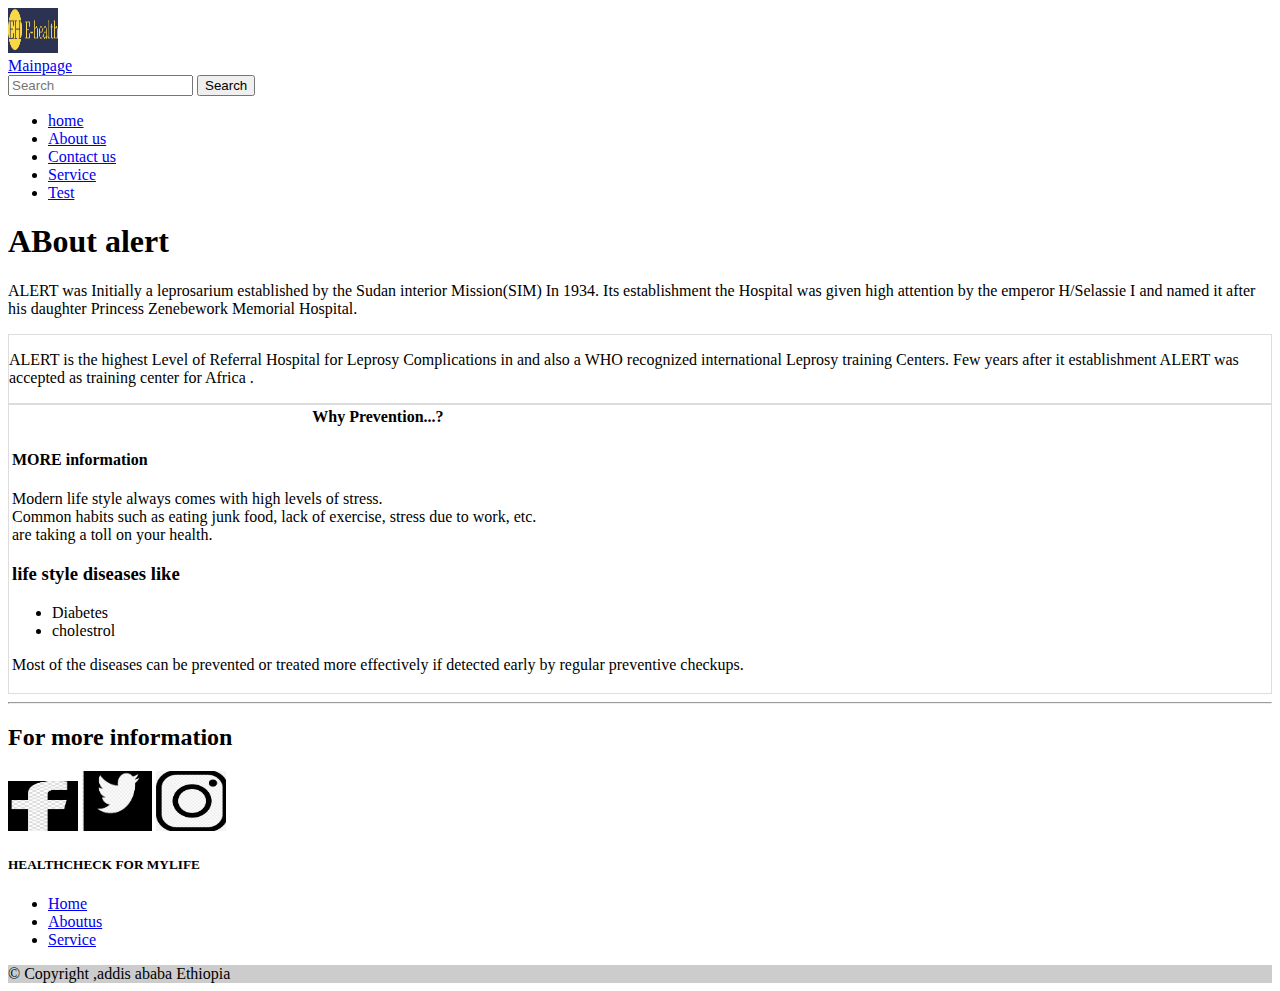
<file: website/Aboutus.html>
<!DOCTYPE html>
<html lang="en">
  <head>   
    <title> Aboutus page</title>
    <meta charset="UTF-8">
    <meta http-equiv="X-UA- Compatible" content="IEedge">
    <meta name="viewport" content="width=device-width,initial-scale=1.0">
    <link href="https://cdn.jsdelivr.net/npm/bootstrap@5.0.2/dist/css/bootstrap.min.css" rel="stylesheet" integrity="sha384-EVSTQN3/azprG1Anm3QDgpJLIm9Nao0Yz1ztcQTwFspd3yD65VohhpuuCOmLASjC" crossorigin="anonymous">
  </head>
  <body>
    <nav class="navbar navbar-light bg-secondary sticky-top">
      <div class="container-fluid">
          <img src="images/logo.png" alt="" width="50" height="45" class="d-inline-block align-text-top">   
      </div>
    </nav>
    <nav class="navbar navbar-light bg-secondary sticky-top">
      <div class="container-fluid bg-secondary">
        <a class="nav-link active bg-light text-dark" href="index.html" aria-current="page">Mainpage</a>
        <form class="d-flex">
          <input class="form-control me-2" type="search" placeholder="Search" aria-label="Search">
          <button class="btn btn-outline-success bg-light text-dark" type="submit">Search</button>
        </form>
      </div>
    </nav> 
    <nav class="navbar navbar-expand-lg navbar-light bg-secondary sticky-top">
        <div class="container-fluid "   >
          <ul class="nav nav-tabs justify-content-center  bg-light">
            <li class="nav-item">
              <a class="nav-link text-dark"  href="Home.html">home</a>
            </li>
            <li class="nav-item">
              <a class="nav-link text-dark" href="Aboutus.html">About us</a>
            </li>
            <li class="nav-item">
              <a class="nav-link text-dark" href="Contactus.html">Contact us</a>
            </li>
            <li class="nav-item">
              <a class="nav-link text-dark" href="Service.html">Service</a>
            </li>
            <li class="nav-item">
              <a class="nav-link text-dark" href="Test.html">Test</a>
            </li>
          
          </ul>
        </div>
      </div>   
    </nav>
    <div class="text-box" >
      <h1 class="text-center">ABout alert</h1>
      <p class="lead p-3" >ALERT was Initially  a leprosarium  established by the Sudan interior Mission(SIM) In 1934.
        Its establishment the Hospital was given high attention by the emperor H/Selassie I and named it after his daughter Princess Zenebework Memorial Hospital.</p>
    <div class="container-fluid w-50">
      <div class="row">
        <div class="col-xl-6 col-lg-6 col-md-6" style="border:1px solid #ddd">
          <p>ALERT is the highest Level of Referral Hospital for Leprosy Complications in and also a WHO recognized international Leprosy training Centers.
             Few years after it establishment ALERT was accepted as training center for Africa .</p>
        </div>
        <div class="col-xl-6 col-lg-6 col-md-6  " style="border:1px solid #ddd">
          <table class="table" >
            <tr >
              <th class="scope=col bg-secondary text-white" >
                Why Prevention...?
              </th>
            </tr>
            <tr >
              <td >
                <h4>MORE information</h4>
                Modern life style always comes with high levels of stress. 
                <br>Common habits such as eating junk food, lack of exercise, stress due to work, etc. 
                <br>are taking a toll on your health.
                <h3>life style diseases like</h3>
                <ul >
                  <li>Diabetes</li>
                  <li>cholestrol</li>
                </ul>
                <p >Most of the diseases can be prevented or treated more effectively if detected early by regular preventive checkups.</p>
              </td>
            </tr>
          </table> 
            
        </div>
  
      </div>
    </div>
<hr>
    <section class="">
      <footer class="bg-secondary text-white text-center">  
        <div class="container p-4"> 
          <div class="row"> 
            <div class="col-lg-6 col-md-12 mb-4 mb-md-0 p-4">
              <h2 class=" text-start ml-md-12">For more information</h2>
              <a href="https://www.facebook/healthchecks360/" class="text-center" ><img  class="img-fluid rounded img-thumbnail row bg-dark " 
                src="images\fb.icon.jpg" alt="icon of facebook" width="70px" height="50px"></a>
              <a href="https://www.twitter/healthchecks360/"><img class="img-fluid rounded img-thumbnail row bg-dark"  src="images\twe.png" alt="icon of twitter" width="70px" height="60px"></a>
        
              <a href="https://www.instagram/healthchecks360/"><img class="img-fluid rounded img-thumbnail row bg-dark" src="images\insta.png" alt="icon of instagram" width="70px" height="60px"></a>
            </div>
            <div class="col-lg-3 col-md-6 mb-4 mb-md-0">
              <h5 class="text-uppercase">HEALTHCHECK FOR MYLIFE</h5>
    
              <ul class="list-unstyled mb-0">
                <li>
                  <a href="Home.html" class="text-white">Home</a>
                </li>
                <li>
                  <a href="Aboutus.html" class="text-white">Aboutus</a>
                </li>
                <li>
                  <a href="Service.html" class="text-white">Service</a>
                </li>
              </ul>
            </div> 
          </div>
        </div>
        <div class="text-center p-3" style="background-color: rgba(0, 0, 0, 0.2);">
          © Copyright ,addis ababa Ethiopia
        </div>
      </footer>
    </section>
    <script src="https://cdn.jsdelivr.net/npm/bootstrap@5.0.2/dist/js/bootstrap.bundle.min.js" integrity="sha384-MrcW6ZMFYlzcLA8Nl+NtUVF0sA7MsXsP1UyJoMp4YLEuNSfAP+JcXn/tWtIaxVXM" crossorigin="anonymous"></script>
    <script src="https://cdn.jsdelivr.net/npm/@popperjs/core@2.9.2/dist/umd/popper.min.js" integrity="sha384-IQsoLXl5PILFhosVNubq5LC7Qb9DXgDA9i+tQ8Zj3iwWAwPtgFTxbJ8NT4GN1R8p" crossorigin="anonymous"></script>
    <script src="https://cdn.jsdelivr.net/npm/bootstrap@5.0.2/dist/js/bootstrap.min.js" integrity="sha384-cVKIPhGWiC2Al4u+LWgxfKTRIcfu0JTxR+EQDz/bgldoEyl4H0zUF0QKbrJ0EcQF" crossorigin="anonymous"></script> 
  </body>
</html>
</file>
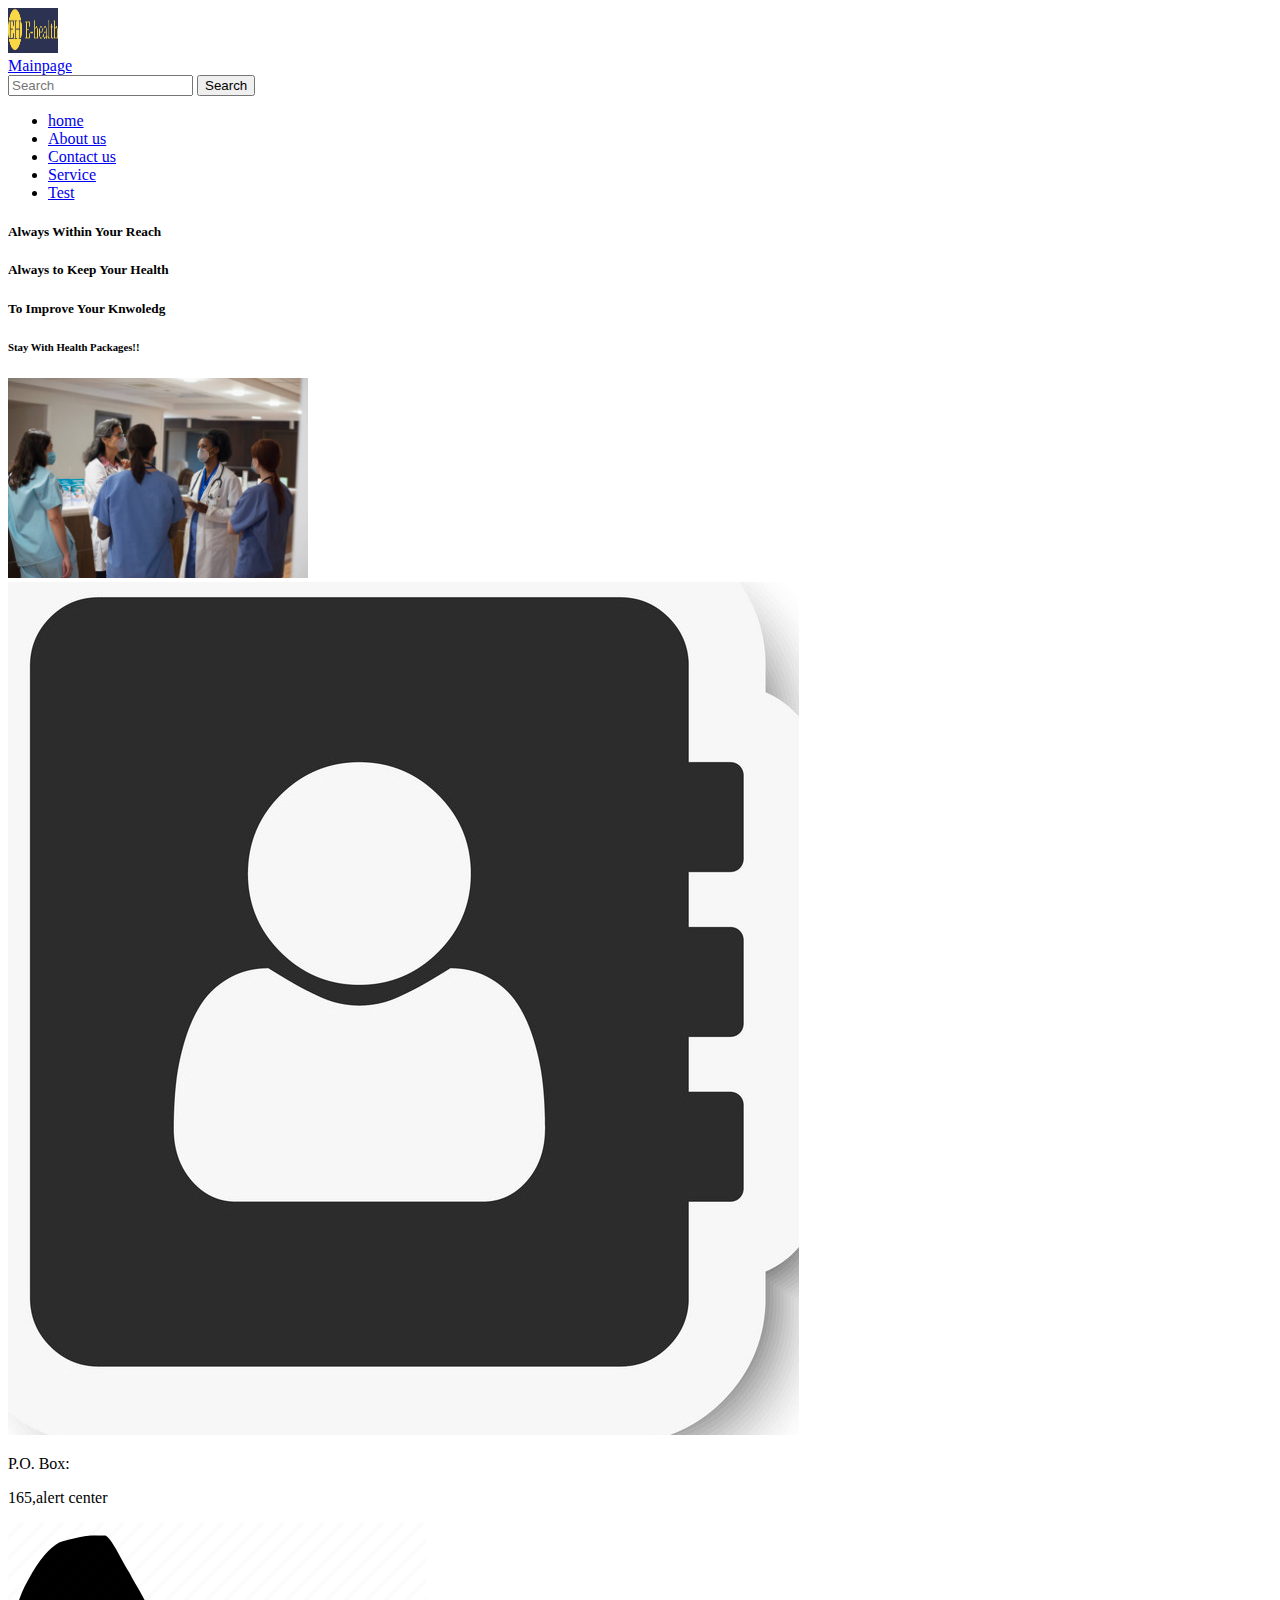
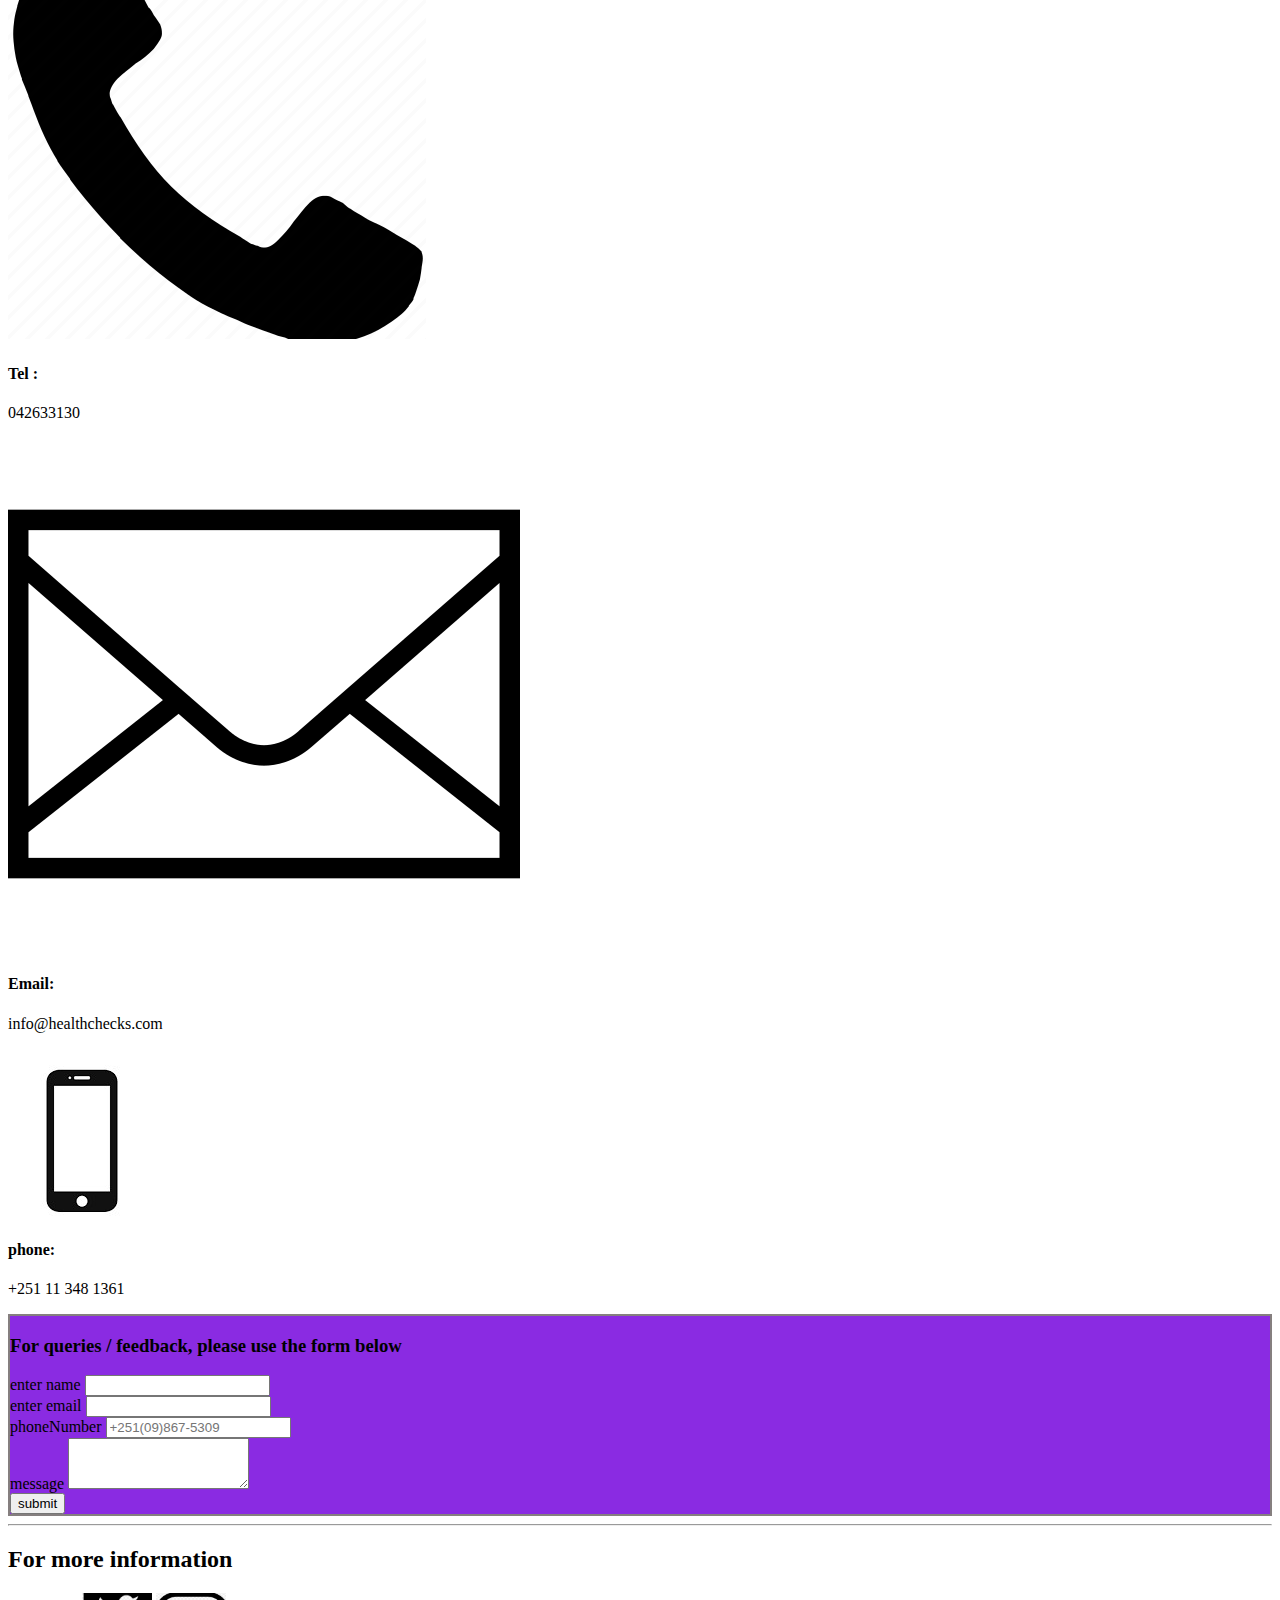
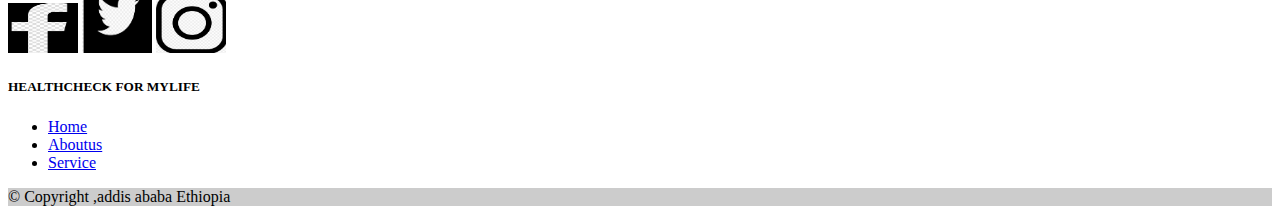
<file: website/Contactus.html>
<!DOCTYPE html>
<html lang="en">
  <head>    
    <title>Contact us PAGE</title>
    <meta charset="UTF-8">
    <meta http-equiv="X-UA- Compatible" content="IEedge">
    <meta name="viewport" content="width=device-width,initial-scale=1.0">
    <link href="https://cdn.jsdelivr.net/npm/bootstrap@5.0.2/dist/css/bootstrap.min.css" rel="stylesheet" integrity="sha384-EVSTQN3/azprG1Anm3QDgpJLIm9Nao0Yz1ztcQTwFspd3yD65VohhpuuCOmLASjC" crossorigin="anonymous">
  </head>
  <body>
    <nav class="navbar navbar-light bg-secondary sticky-top">
      <div class="container-fluid">
          <img src="images/logo.png" alt="" width="50" height="45" class="d-inline-block align-text-top">   
      </div>
    </nav>
    <nav class="navbar navbar-light bg-secondary sticky-top">
      <div class="container-fluid bg-secondary">
        <a class="nav-link active bg-light text-dark" href="index.html" aria-current="page">Mainpage</a>
        <form class="d-flex">
          <input class="form-control me-2" type="search" placeholder="Search" aria-label="Search">
          <button class="btn btn-outline-success bg-light text-dark" type="submit">Search</button>
        </form>
      </div>
    </nav> 
    <nav class="navbar navbar-expand-lg navbar-light bg-secondary sticky-top">
        <div class="container-fluid "   >
          <ul class="nav nav-tabs justify-content-center  bg-light">
            <li class="nav-item">
              <a class="nav-link text-dark"  href="Home.html">home</a>
            </li>
            <li class="nav-item">
              <a class="nav-link text-dark" href="Aboutus.html">About us</a>
            </li>
            <li class="nav-item">
              <a class="nav-link text-dark" href="Contactus.html">Contact us</a>
            </li>
            <li class="nav-item">
              <a class="nav-link text-dark" href="Service.html">Service</a>
            </li>
            <li class="nav-item">
              <a class="nav-link text-dark" href="Test.html">Test</a>
            </li>
          
          </ul>
        </div>
      </div>   
    </nav>
    <div class="container-fluid w-50 ">
      <div class="row ">
        <div class="col-xl-3 col-lg-3 col-md-3  mt-md-4 text-center text-dark lead" >
          <h5>Always Within Your Reach</h5>
          <h5>Always to Keep Your Health</h5>
          <h5>To Improve Your Knwoledg</h5>
          <h6 class="text-primary"> Stay With Health Packages!!</h6>
        </div>
        <div class="col-xl-8 col-lg-6 col-md-6  text-center mt-md-4 p-3">
          <img  alt="responsive webite" 
          class="w-100" src="images\alert.jpg"  width="300px" height="200px" >
        </div>
      </div>
    </div> 
    <div class="container-fluid w-100 mt-md-12  " class="text-center" style="border:  2px rgb(141, 150, 153); ">
      <div class="row mt-md-4" style="border:  2px rgb(141, 150, 153); ">
        <div class="col-xl-3 col-lg-3 col-md-3 p-3" >
          <div class="container-fluid w-100">
            <div class="row">
              <div class="col-xl-4 col-lg-4 col-md-4" >
                <div class="img-thumbnail w-100">
                  <img  class="w-100" src="images\address book.png" alt="book address" >
                </div>
              </div>
              <div class="col-xl-4 col-lg-4 col-md-4  ">
                <p>P.O. Box: </p>
                <p>165,alert center</p>
              </div>
            </div>
          </div>
          <div class="container-fluid w-100">
            <div class="row">
              <div class="col-xl-4 col-lg-4 col-md-4" >
                <div class="img-thumbnail w-100">
                  <img class="w-100" src="images\call.png" alt="telephone" >
                </div>
              </div>
              <div class="col-xl-4 col-lg-4 col-md-4  ">
                <h4>Tel : </h4>
                <p>042633130</p>
              </div>
            </div>
          </div>
          <div class="container-fluid w-100">
            <div class="row">
              <div class="col-xl-4 col-lg-4 col-md-4" >
                <div class="img-thumbnail w-100">
                  <img class="w-100" src="images\ema.png" alt="email" >
                </div>
              </div>
              <div class="col-xl-4 col-lg-4 col-md-4 ">
                <h4>Email:</h4>
                <p >info@healthchecks.com</p>
              </div>
            </div>
          </div>
          <div class="container-fluid w-100">
            <div class="row">
              <div class="col-xl-4 col-lg-4 col-md-4" >
                <div class="img-thumbnail w-100">
                  <img class="w-100" src="images\mobile.jpg" alt="mobile-phone" >
                </div>
              </div>
              <div class="col-xl-6 col-lg-6 col-md-6  ">
                <h4>phone:</h4>
                <p>+251 11 348 1361</p>
              </div>
            </div>
          </div>
        </div>   
        <div class="col-xl-6 col-lg-6 col-md-12 w-50 " style="border:  2px solid rgb(133, 127, 127) ; background-color: blueviolet;">
          <form class="row 9-3" class="ml-md-12">
            <div class="text-start">
              <h3 class="lead text-white">For queries / feedback, please use the form below</h3>
            </div>
            <div class="col-md-6 text-white">
              <label for="firstName" class="form-label">enter name</label>
              <input type="text" class="form-control" id="firstName" required>
            </div>
            <div class="col-md-8 text-white">
              <label for="emailInfo" class="form-label">enter email</label>
              <input type="email" class="form-control" id="emailInfo" required>
            </div>
            <div class="col-md-6 text-white">
              <label for="phoneNumber" class="form-label">phoneNumber</label>
              <input type="text" class="form-control" id="phoneNumber" placeholder="+251(09)867-5309">
            </div>
            <div class="col-md-12 text-white">
              <label for="comments" class="form-label">message</label>
              <textarea  class="form-control" id="comments" rows="3"></textarea>
            </div>
            <div class="col-md-12 ">
              <button type="submit" class=" btn btn-primary">submit</label>
            </div>

          </form>
        </div>  
    </div>
  
       
    <hr>
    <section class="">
      <footer class="bg-secondary text-white text-center">  
        <div class="container p-4"> 
          <div class="row"> 
            <div class="col-lg-6 col-md-12 mb-4 mb-md-0 p-4">
              <h2 class=" text-start ml-md-12">For more information</h2>
              <a href="https://www.facebook/healthchecks360/" class="text-center" ><img  class="img-fluid rounded img-thumbnail row bg-dark " 
                src="images\fb.icon.jpg" alt="icon of facebook" width="70px" height="50px"></a>
              <a href="https://www.twitter/healthchecks360/"><img class="img-fluid rounded img-thumbnail row bg-dark"  src="images\twe.png" alt="icon of twitter" width="70px" height="60px"></a>
        
              <a href="https://www.instagram/healthchecks360/"><img class="img-fluid rounded img-thumbnail row bg-dark" src="images\insta.png" alt="icon of instagram" width="70px" height="60px"></a>
            </div>
            <div class="col-lg-3 col-md-6 mb-4 mb-md-0">
              <h5 class="text-uppercase">HEALTHCHECK FOR MYLIFE</h5>
    
              <ul class="list-unstyled mb-0">
                <li>
                  <a href="Home.html" class="text-white">Home</a>
                </li>
                <li>
                  <a href="Aboutus.html" class="text-white">Aboutus</a>
                </li>
                <li>
                  <a href="Service.html" class="text-white">Service</a>
                </li>
              </ul>
            </div> 
          </div>
        </div>
        <div class="text-center p-3" style="background-color: rgba(0, 0, 0, 0.2);">
          © Copyright ,addis ababa Ethiopia
        </div>
      </footer>
    </section>
    
    <script src="https://cdn.jsdelivr.net/npm/bootstrap@5.0.2/dist/js/bootstrap.bundle.min.js" integrity="sha384-MrcW6ZMFYlzcLA8Nl+NtUVF0sA7MsXsP1UyJoMp4YLEuNSfAP+JcXn/tWtIaxVXM" crossorigin="anonymous"></script>
    <script src="https://cdn.jsdelivr.net/npm/bootstrap@5.0.1/dist/js/bootstrap.bundle.min.js" integrity="sha384-MrcW6ZMFYlzcLA8Nl+NtUVF0sA7MsXsP1UyJoMp4YLEuNSfAP+JcXn/tWtIaxVXM" crossorigin="anonymous"></script>
    <script src="https://cdn.jsdelivr.net/npm/@popperjs/core@2.9.2/dist/umd/popper.min.js" integrity="sha384-IQsoLXl5PILFhosVNubq5LC7Qb9DXgDA9i+tQ8Zj3iwWAwPtgFTxbJ8NT4GN1R8p" crossorigin="anonymous"></script>
    <script src="https://cdn.jsdelivr.net/npm/bootstrap@5.0.2/dist/js/bootstrap.min.js" integrity="sha384-cVKIPhGWiC2Al4u+LWgxfKTRIcfu0JTxR+EQDz/bgldoEyl4H0zUF0QKbrJ0EcQF" crossorigin="anonymous"></script> 
  </body>
</html>
</file>
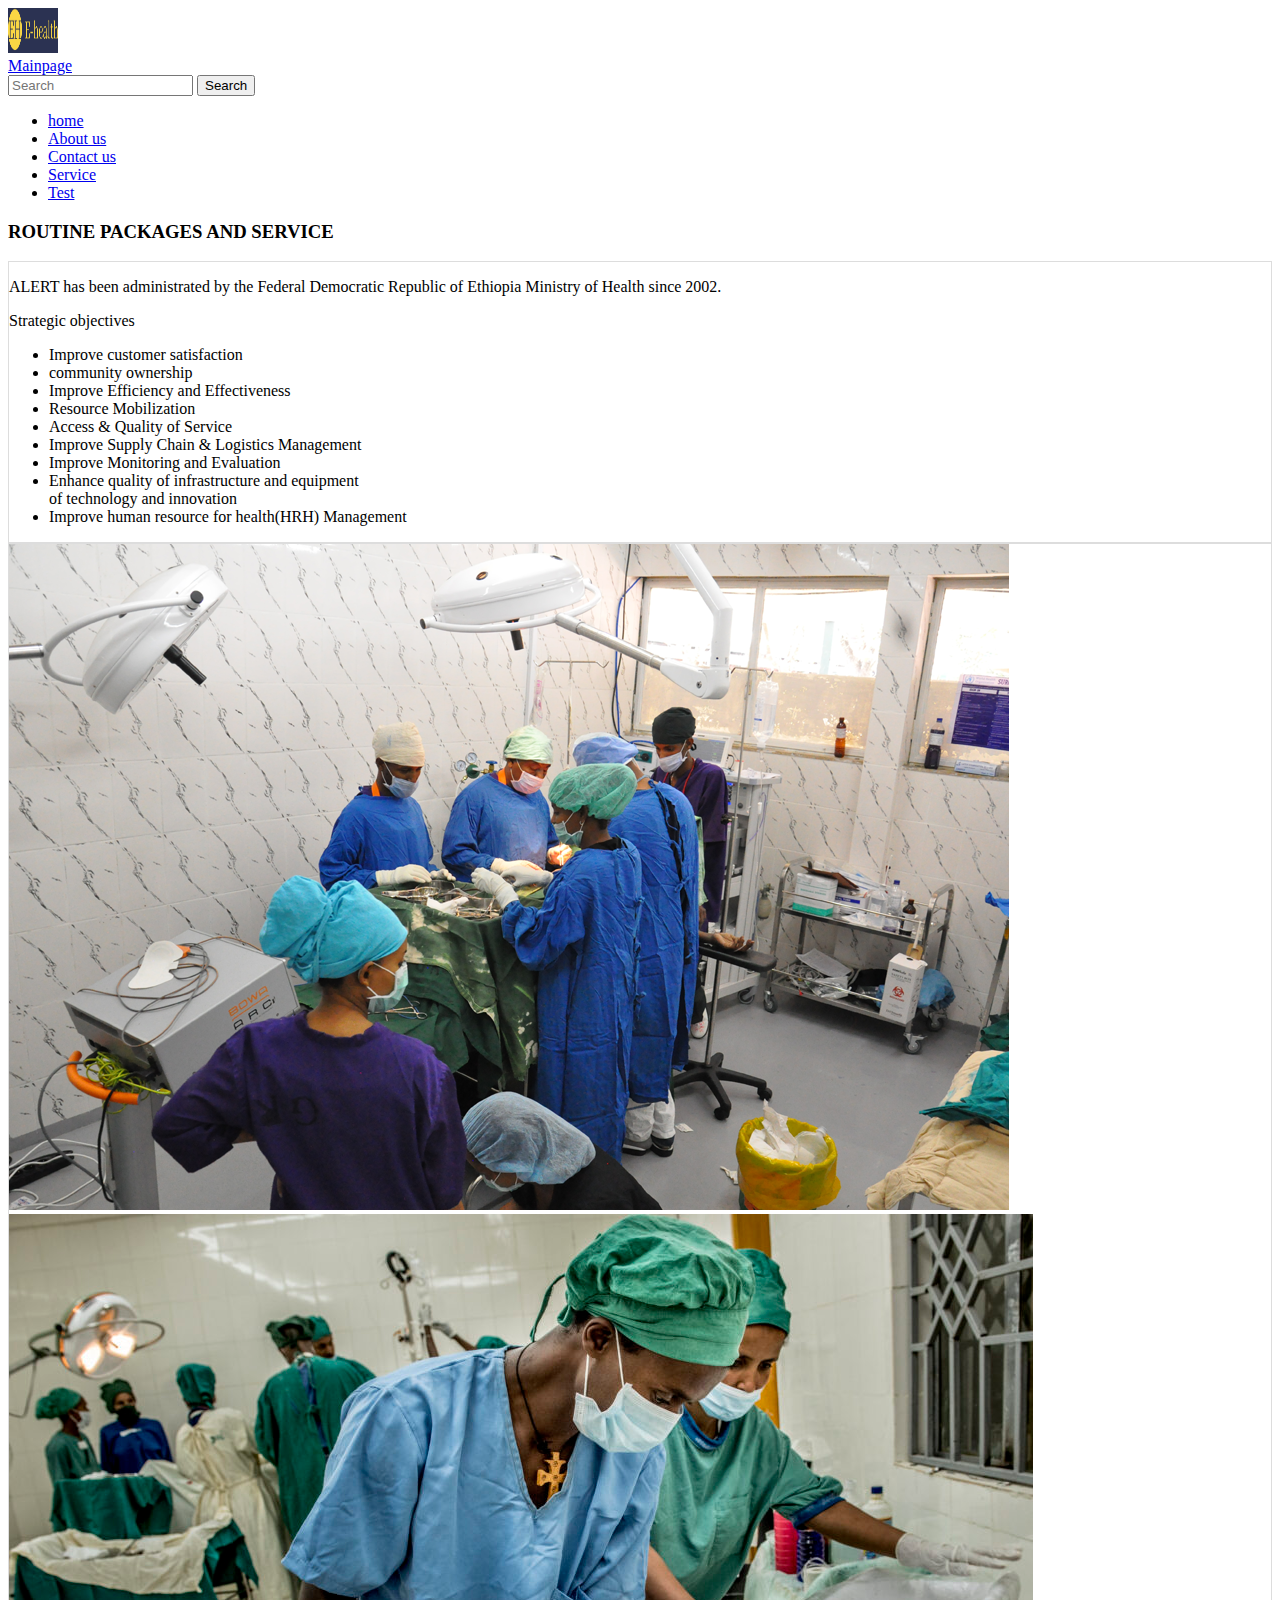
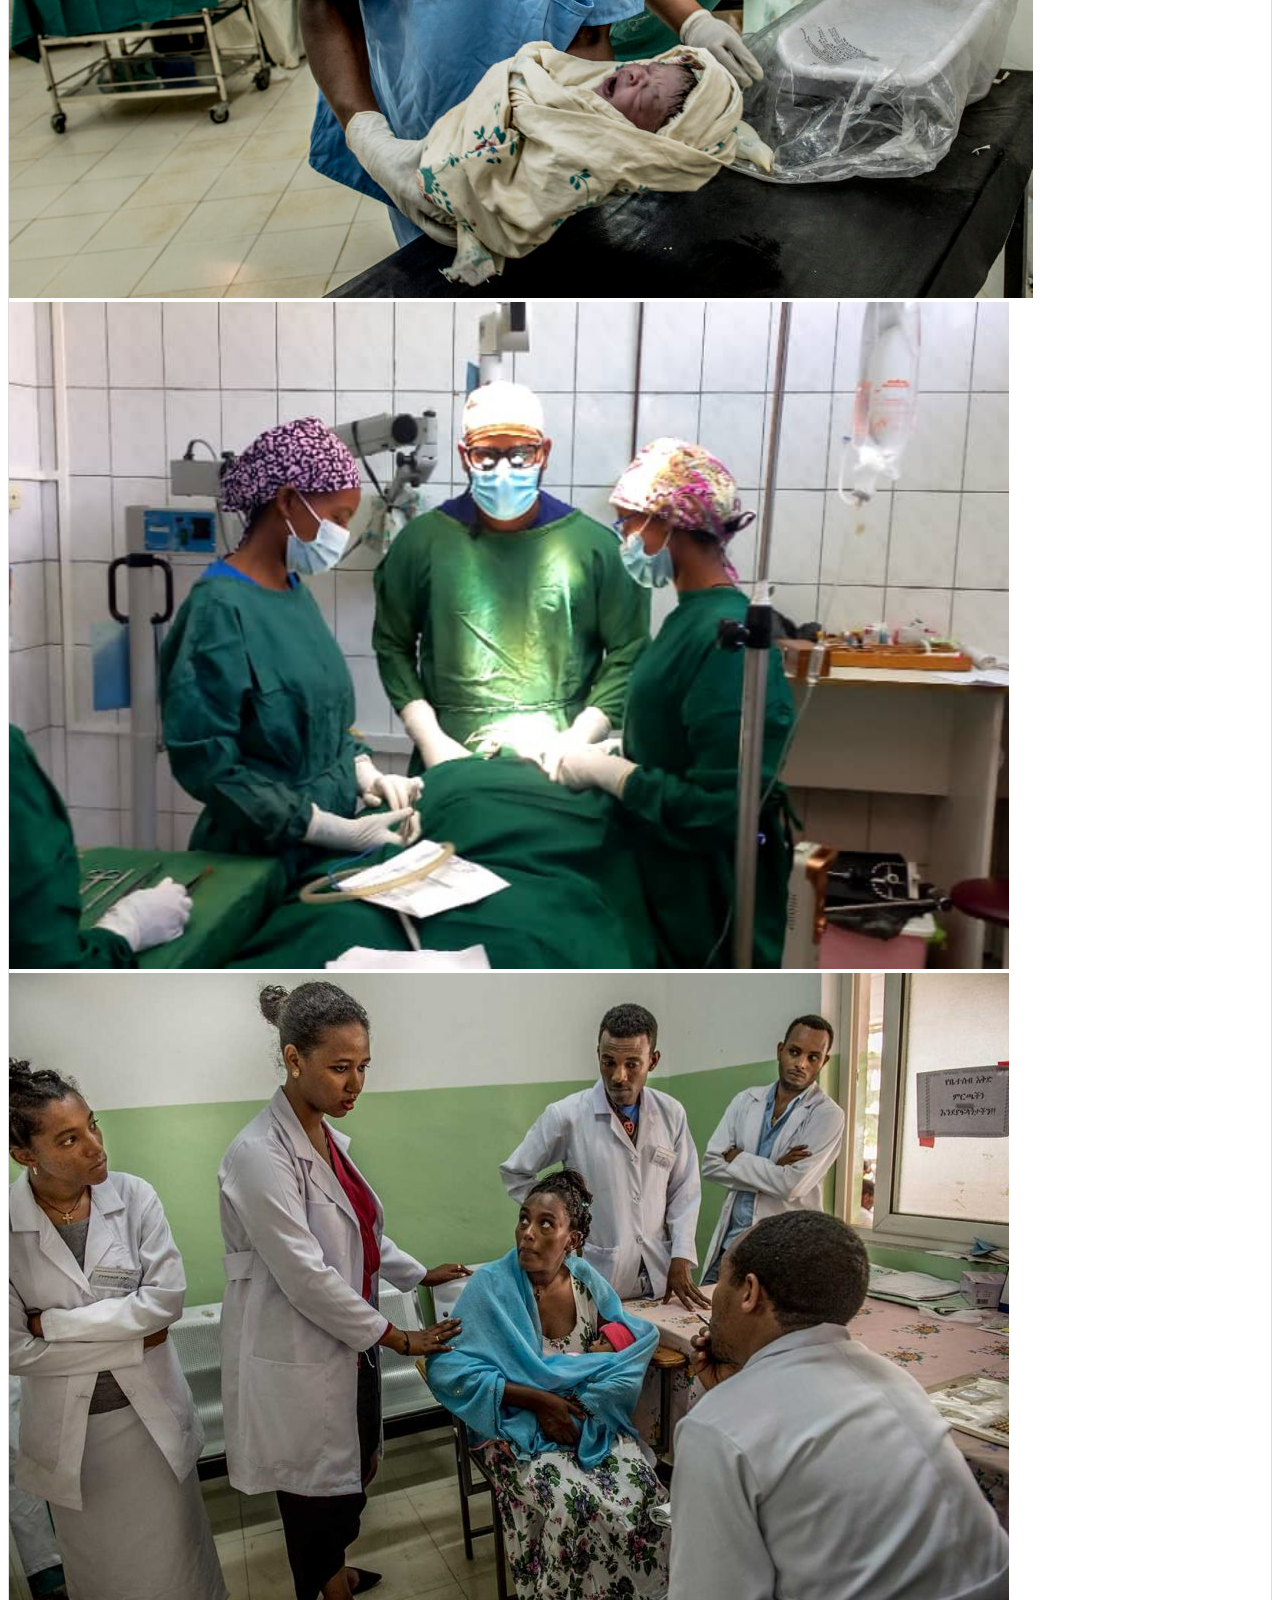
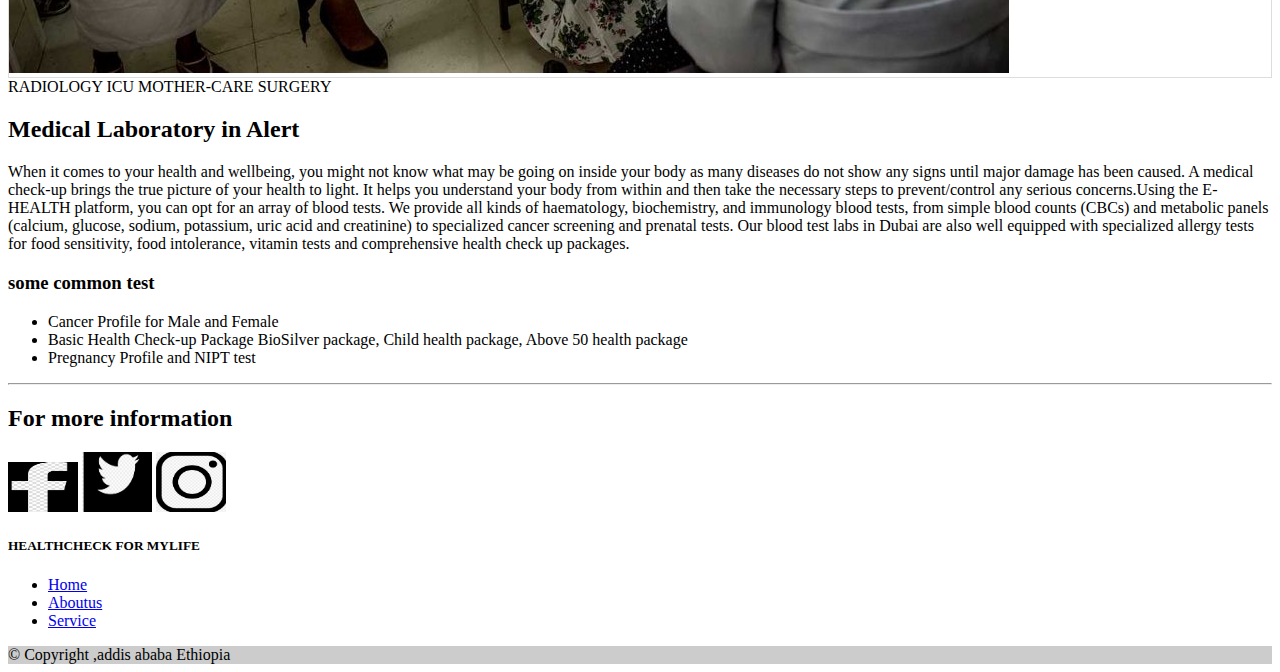
<file: website/Home.html>
<!DOCTYPE html>
<html lang="en">
  <head>
    <!-- <link rel="stylesheet" href="home.css">
    <link rel="stylesheet" href="header&footer.css"> -->
    <title>THE Homepage</title>
    <meta charset="UTF-8">
    <meta http-equiv="X-UA- Compatible" content="IEedge">
    <meta name="viewport" content="width=device-width,initial-scale=1.0">
    <link href="https://cdn.jsdelivr.net/npm/bootstrap@5.0.2/dist/css/bootstrap.min.css" rel="stylesheet" integrity="sha384-EVSTQN3/azprG1Anm3QDgpJLIm9Nao0Yz1ztcQTwFspd3yD65VohhpuuCOmLASjC" crossorigin="anonymous">
  </head>
  <body>
    <nav class="navbar navbar-light bg-secondary sticky-top">
      <div class="container-fluid">
          <img src="images/logo.png" alt="" width="50" height="45" class="d-inline-block align-text-top">   
      </div>
    </nav>
    <nav class="navbar navbar-light bg-secondary sticky-top">
      <div class="container-fluid bg-secondary">
        <a class="nav-link active bg-light text-dark" href="index.html" aria-current="page">Mainpage</a>
        <form class="d-flex">
          <input class="form-control me-2" type="search" placeholder="Search" aria-label="Search">
          <button class="btn btn-outline-success bg-light text-dark" type="submit">Search</button>
        </form>
      </div>
    </nav> 
    <nav class="navbar navbar-expand-lg navbar-light bg-secondary sticky-top">
        <div class="container-fluid "   >
          <ul class="nav nav-tabs justify-content-center  bg-light">
            <li class="nav-item">
              <a class="nav-link text-dark"  href="Home.html">home</a>
            </li>
            <li class="nav-item">
              <a class="nav-link text-dark" href="Aboutus.html">About us</a>
            </li>
            <li class="nav-item">
              <a class="nav-link text-dark" href="Contactus.html">Contact us</a>
            </li>
            <li class="nav-item">
              <a class="nav-link text-dark" href="Service.html">Service</a>
            </li>
            <li class="nav-item">
              <a class="nav-link text-dark" href="Test.html">Test</a>
            </li>
          
          </ul>
        </div>
      </div>   
    </nav>
     
    <h3 class="text-center mt-md-4">ROUTINE PACKAGES AND SERVICE</h3>
  <div class="container-fluid w-50">
    <div class="row">
      <div class="col-xl-6 col-lg-6 col-md-6" style="border:1px solid #ddd">
        <p >ALERT has been administrated by the Federal Democratic Republic of Ethiopia Ministry of Health since 2002.</p>
          <p >Strategic objectives</p> 
            <ul>
              <li>Improve customer satisfaction</li>  
              <li>community ownership</li>
              <li>Improve Efficiency and Effectiveness</li>
              <li>Resource Mobilization</li>
              <li>Access & Quality of Service</li>
              <li>Improve Supply Chain & Logistics Management</li>
              <li>Improve Monitoring and Evaluation</li>
              <li>Enhance quality of infrastructure and equipment</li>
              of technology and innovation
              <li>Improve human resource for health(HRH) Management</li> 
            </ul>
      </div>
      <div class="col-xl-6 col-lg-6 col-md-6  " style="border:1px solid #ddd">
        <img src="images\new1.png " class="w-50" alt="responsive webite"
          class="img-fluid">
        <img src="images\new2.jpg" class="w-50" alt="responsive webite"
          class="img-fluid">
        <img src="images\new3.png" class="w-50" alt="responsive webite"
          class="img-fluid">
        <img src="images\new4.jpg"  class="w-50" alt="responsive webite"
          class="img-fluid">
      </div>

    </div>
  </div>
    <div class="text-center ">
      <span class="h3 p-4" >RADIOLOGY</span>
      <span class="h3 p-4">ICU</span>
      <span class="h3 p-4" >MOTHER-CARE</span>
      <span class="h3 p-4">SURGERY</span>
    </div>
    <div class="mt-md-4">
      <h2 class="text-center">Medical Laboratory in Alert</h2>
      <p class="lead p-3">When it comes to your health and wellbeing, 
        you might not know what may be going on inside your body as many diseases do not show any signs until major damage has been caused. 
        A medical check-up brings the true picture of your health to light. 
        It helps you understand your body from within and then take the necessary steps to prevent/control any serious concerns.Using the E-HEALTH platform, you can opt for an array of blood tests.
         We provide all kinds of haematology, biochemistry, and immunology blood tests, from simple blood counts (CBCs) and metabolic panels (calcium, glucose, sodium, potassium, uric acid and creatinine) to specialized cancer screening and prenatal tests.
         Our blood test labs in Dubai are also well equipped with specialized allergy tests for food sensitivity, food intolerance, vitamin tests and comprehensive health check up packages. </p>
    <div  class="p-3">  
      <h3 >some common test </h3>
      <ul class="lead"  >
        <li  >Cancer Profile for Male and Female</li>
        <li >Basic Health Check-up Package  BioSilver package, Child health package, Above 50 health package</li>
        <li >Pregnancy Profile and NIPT test</li>
      </ul>
    </div>
    </div>
  <hr>
    <section class="">
      <footer class="bg-secondary text-white text-center">
        
        <div class="container p-4">
          
          <div class="row">
            
            <div class="col-lg-6 col-md-12 mb-4 mb-md-0 p-4">
              <h2 class=" text-start ml-md-12">For more information</h2>
              <a href="https://www.facebook/healthchecks360/" class="text-center" ><img  class="img-fluid rounded img-thumbnail row bg-dark " 
                src="images\fb.icon.jpg" alt="icon of facebook" width="70px" height="50px"></a>
              <a href="https://www.twitter/healthchecks360/"><img class="img-fluid rounded img-thumbnail row bg-dark"  src="images\twe.png" alt="icon of twitter" width="70px" height="60px"></a>
        
              <a href="https://www.instagram/healthchecks360/"><img class="img-fluid rounded img-thumbnail row bg-dark" src="images\insta.png" alt="icon of instagram" width="70px" height="60px"></a>
            </div>
            <div class="col-lg-3 col-md-6 mb-4 mb-md-0">
              <h5 class="text-uppercase">HEALTHCHECK FOR MYLIFE</h5>
    
              <ul class="list-unstyled mb-0">
                <li>
                  <a href="Home.html" class="text-white">Home</a>
                </li>
                <li>
                  <a href="Aboutus.html" class="text-white">Aboutus</a>
                </li>
                <li>
                  <a href="Service.html" class="text-white">Service</a>
                </li>
              </ul>
            </div> 
          </div>
        </div>
        <div class="text-center p-3" style="background-color: rgba(0, 0, 0, 0.2);">
          © Copyright ,addis ababa Ethiopia
        </div>
      </footer>
    </section>
    <script src="https://cdn.jsdelivr.net/npm/bootstrap@5.0.2/dist/js/bootstrap.bundle.min.js" integrity="sha384-MrcW6ZMFYlzcLA8Nl+NtUVF0sA7MsXsP1UyJoMp4YLEuNSfAP+JcXn/tWtIaxVXM" crossorigin="anonymous"></script>
    <script src="https://cdn.jsdelivr.net/npm/@popperjs/core@2.9.2/dist/umd/popper.min.js" integrity="sha384-IQsoLXl5PILFhosVNubq5LC7Qb9DXgDA9i+tQ8Zj3iwWAwPtgFTxbJ8NT4GN1R8p" crossorigin="anonymous"></script>
    <script src="https://cdn.jsdelivr.net/npm/bootstrap@5.0.2/dist/js/bootstrap.min.js" integrity="sha384-cVKIPhGWiC2Al4u+LWgxfKTRIcfu0JTxR+EQDz/bgldoEyl4H0zUF0QKbrJ0EcQF" crossorigin="anonymous"></script> 
  </body>
</html>
</file>
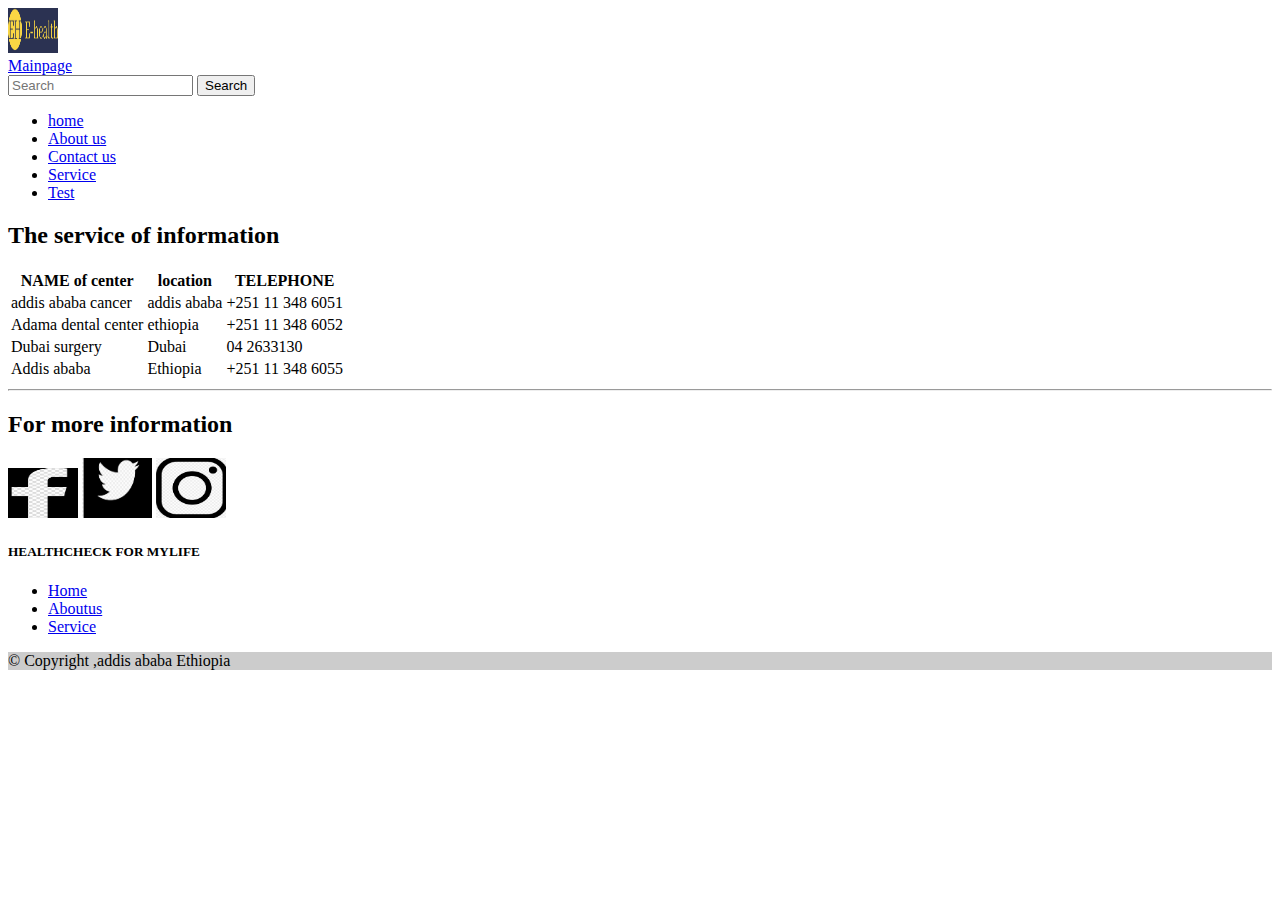
<file: website/Service.html>
<!DOCTYPE html>
<html lang="en">
  <head>
    <title>THE Service page</title>
    <meta charset="UTF-8">
    <meta http-equiv="X-UA- Compatible" content="IEedge">
    <meta name="viewport" content="width=device-width,initial-scale=1.0">
    <link href="https://cdn.jsdelivr.net/npm/bootstrap@5.0.2/dist/css/bootstrap.min.css" rel="stylesheet" integrity="sha384-EVSTQN3/azprG1Anm3QDgpJLIm9Nao0Yz1ztcQTwFspd3yD65VohhpuuCOmLASjC" crossorigin="anonymous">
  </head>   
  <body>
    <nav class="navbar navbar-light bg-secondary sticky-top">
      <div class="container-fluid">
          <img src="images/logo.png" alt="" width="50" height="45" class="d-inline-block align-text-top">   
      </div>
    </nav>
    <nav class="navbar navbar-light bg-secondary sticky-top">
      <div class="container-fluid bg-secondary">
        <a class="nav-link active bg-light text-dark" href="index.html" aria-current="page">Mainpage</a>
        <form class="d-flex">
          <input class="form-control me-2" type="search" placeholder="Search" aria-label="Search">
          <button class="btn btn-outline-success bg-light text-dark" type="submit">Search</button>
        </form>
      </div>
    </nav> 
    <nav class="navbar navbar-expand-lg navbar-light bg-secondary sticky-top">
        <div class="container-fluid "   >
          <ul class="nav nav-tabs justify-content-center  bg-light">
            <li class="nav-item">
              <a class="nav-link text-dark"  href="Home.html">home</a>
            </li>
            <li class="nav-item">
              <a class="nav-link text-dark" href="Aboutus.html">About us</a>
            </li>
            <li class="nav-item">
              <a class="nav-link text-dark" href="Contactus.html">Contact us</a>
            </li>
            <li class="nav-item">
              <a class="nav-link text-dark" href="Service.html">Service</a>
            </li>
            <li class="nav-item">
              <a class="nav-link text-dark" href="Test.html">Test</a>
            </li>
          
          </ul>
        </div>
      </div>   
    </nav>
    <h2 class="text-center">The service of information</h2>
    <div class="table-responsive" >
      <table class="table table-bordered">
        <tr>
          <th class="table-dark">NAME of center</th>
          <th class="table-dark">location</th>
          <th class="table-dark">TELEPHONE</th>
        </tr>
        <tr>
          <td>addis ababa cancer</td>
          <td>addis ababa</td>
          <td>+251 11 348 6051</td>
        </tr>
        <tr>
          <td>Adama dental center</td>
          <td>ethiopia</td>
          <td>+251 11 348 6052</td>
        </tr>
        <tr>
          <td>Dubai surgery</td>
          <td>Dubai</td>
          <td>04 2633130</td>
        </tr>
        <tr>
          <td>Addis ababa</td>
          <td>Ethiopia</td>
          <td>+251 11 348 6055</td>
        </tr>
      </table>

    </div>
    <hr>
    <section class="">
      <footer class="bg-secondary text-white text-center">  
        <div class="container p-4"> 
          <div class="row"> 
            <div class="col-lg-6 col-md-12 mb-4 mb-md-0 p-4">
              <h2 class=" text-start ml-md-12">For more information</h2>
              <a href="https://www.facebook/healthchecks360/" class="text-center" ><img  class="img-fluid rounded img-thumbnail row bg-dark " 
                src="images\fb.icon.jpg" alt="icon of facebook" width="70px" height="50px"></a>
              <a href="https://www.twitter/healthchecks360/"><img class="img-fluid rounded img-thumbnail row bg-dark"  src="images\twe.png" alt="icon of twitter" width="70px" height="60px"></a>
        
              <a href="https://www.instagram/healthchecks360/"><img class="img-fluid rounded img-thumbnail row bg-dark" src="images\insta.png" alt="icon of instagram" width="70px" height="60px"></a>
            </div>
            <div class="col-lg-3 col-md-6 mb-4 mb-md-0">
              <h5 class="text-uppercase">HEALTHCHECK FOR MYLIFE</h5>
    
              <ul class="list-unstyled mb-0">
                <li>
                  <a href="Home.html" class="text-white">Home</a>
                </li>
                <li>
                  <a href="Aboutus.html" class="text-white">Aboutus</a>
                </li>
                <li>
                  <a href="Service.html" class="text-white">Service</a>
                </li>
              </ul>
            </div> 
          </div>
        </div>
        <div class="text-center p-3" style="background-color: rgba(0, 0, 0, 0.2);">
          © Copyright ,addis ababa Ethiopia
        </div>
      </footer>
    </section>
    <script src="https://cdn.jsdelivr.net/npm/bootstrap@5.0.2/dist/js/bootstrap.bundle.min.js" integrity="sha384-MrcW6ZMFYlzcLA8Nl+NtUVF0sA7MsXsP1UyJoMp4YLEuNSfAP+JcXn/tWtIaxVXM" crossorigin="anonymous"></script>
    <script src="https://cdn.jsdelivr.net/npm/@popperjs/core@2.9.2/dist/umd/popper.min.js" integrity="sha384-IQsoLXl5PILFhosVNubq5LC7Qb9DXgDA9i+tQ8Zj3iwWAwPtgFTxbJ8NT4GN1R8p" crossorigin="anonymous"></script>
    <script src="https://cdn.jsdelivr.net/npm/bootstrap@5.0.2/dist/js/bootstrap.min.js" integrity="sha384-cVKIPhGWiC2Al4u+LWgxfKTRIcfu0JTxR+EQDz/bgldoEyl4H0zUF0QKbrJ0EcQF" crossorigin="anonymous"></script> 
  </body>
</html>
</file>
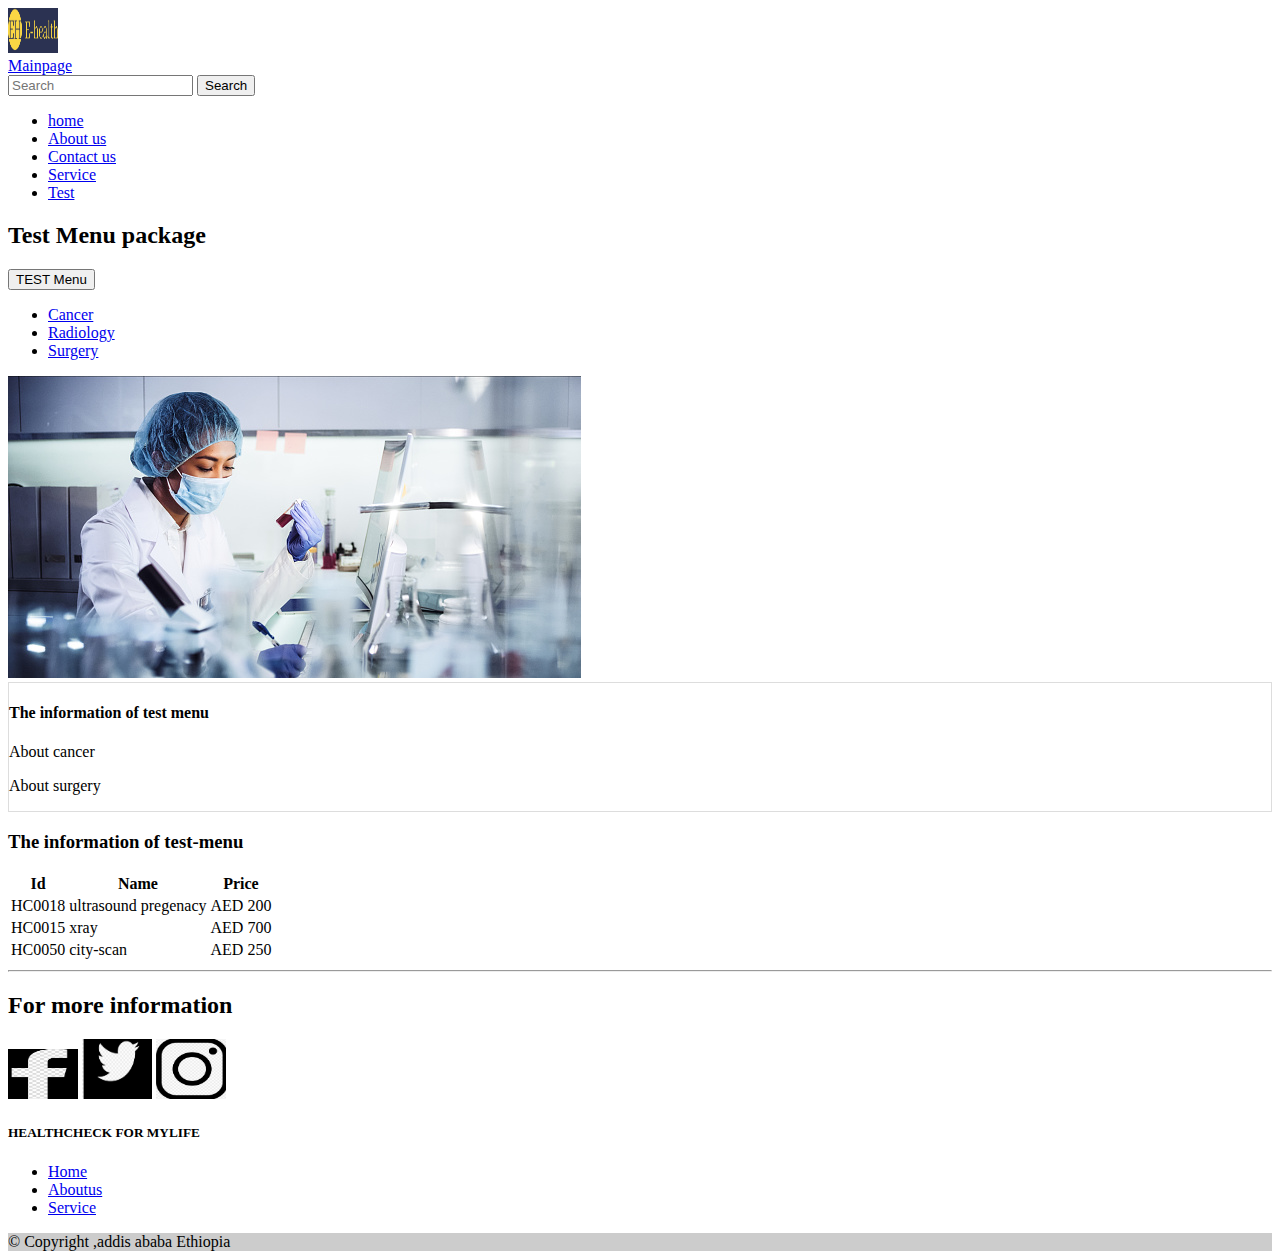
<file: website/Test.html>
<!DOCTYPE html>
<html lang="en">
  <head>
    
    <title>THE Test page</title>
    <!-- <link rel="stylesheet" href="test.css">
    <link rel="stylesheet" href="header&footer.css"> -->
    <meta charset="UTF-8">
    <meta http-equiv="X-UA- Compatible" content="IEedge">
    <meta name="viewport" content="width=device-width,initial-scale=1.0">
    <link href="https://cdn.jsdelivr.net/npm/bootstrap@5.0.2/dist/css/bootstrap.min.css" rel="stylesheet" integrity="sha384-EVSTQN3/azprG1Anm3QDgpJLIm9Nao0Yz1ztcQTwFspd3yD65VohhpuuCOmLASjC" crossorigin="anonymous">
   </head>
  <body>
    <nav class="navbar navbar-light bg-secondary sticky-top">
      <div class="container-fluid">
          <img src="images/logo.png" alt="" width="50" height="45" class="d-inline-block align-text-top">   
      </div>
    </nav>
    <nav class="navbar navbar-light bg-secondary sticky-top">
      <div class="container-fluid bg-secondary">
        <a class="nav-link active bg-light text-dark" href="index.html" aria-current="page">Mainpage</a>
        <form class="d-flex">
          <input class="form-control me-2" type="search" placeholder="Search" aria-label="Search">
          <button class="btn btn-outline-success bg-light text-dark" type="submit">Search</button>
        </form>
      </div>
    </nav> 
    <nav class="navbar navbar-expand-lg navbar-light bg-secondary sticky-top">
        <div class="container-fluid "   >
          <ul class="nav nav-tabs justify-content-center  bg-light">
            <li class="nav-item">
              <a class="nav-link text-dark"  href="Home.html">home</a>
            </li>
            <li class="nav-item">
              <a class="nav-link text-dark" href="Aboutus.html">About us</a>
            </li>
            <li class="nav-item">
              <a class="nav-link text-dark" href="Contactus.html">Contact us</a>
            </li>
            <li class="nav-item">
              <a class="nav-link text-dark" href="Service.html">Service</a>
            </li>
            <li class="nav-item">
              <a class="nav-link text-dark" href="Test.html">Test</a>
            </li>
          
          </ul>
        </div>
      </div>   
    </nav>
    <div class="dropdown justify-content-center">
      <h2 class="text-center">Test Menu package</h2>  
      <div class="container">                                          
        <div class="dropdown ">
          <button type="button" class="btn btn-primary dropdown-toggle " data-bs-toggle="dropdown">
          TEST Menu
          </button>
          <ul class="dropdown-menu">
            <li><a class="dropdown-item" href="#">Cancer</a></li>
            <li><a class="dropdown-item" href="#">Radiology</a></li>
            <li><a class="dropdown-item" href="#">Surgery</a></li>
          </ul>
        </div>
      </div>
    </div>
    <div class="container-fluid w-50 ">
      <div class="row">
        <div class="col-xl-8 col-lg-6 col-md-6  text-center mt-md-4 p-6">
          <img  alt="responsive webite" 
          class="w-100" src="images\doc.jpg"  >
        </div>
        <div class="col-xl-3 col-lg-3 col-md-3  mt-md-4 text-center" style="border:1px solid #ddd">
          <h4> The information  of test menu</h4>
          <p>About cancer</p>
          <p>About surgery</p>
        </div>
      </div>
    </div> 
    <h3 class="text-center">The information of test-menu</h3>
    <div class="table-responsive" >
      <table class="table table-bordered" >
        <tr>
          <th class="table-secondary">Id</th>
          <th class="table-secondary">Name</th>
          <th class="table-secondary">Price</th>
        </tr>
        <tr>
          <td>HC0018 </td>
          <td>ultrasound pregenacy</td>
          <td>AED 200</td>
        </tr>
        <tr>
          <td>HC0015</td>
          <td>xray</td>
          <td>AED 700</td>
        </tr>
        <tr>
          <td>HC0050</td>
          <td>city-scan</td>
          <td>AED 250</td>
        </tr>
      </table>
    </div>
    <hr>
    <section class="">
      <footer class="bg-secondary text-white text-center">  
        <div class="container p-4"> 
          <div class="row"> 
            <div class="col-lg-6 col-md-12 mb-4 mb-md-0 p-4">
              <h2 class=" text-start ml-md-12">For more information</h2>
              <a href="https://www.facebook/healthchecks360/" class="text-center" ><img  class="img-fluid rounded img-thumbnail row bg-dark " 
                src="images\fb.icon.jpg" alt="icon of facebook" width="70px" height="50px"></a>
              <a href="https://www.twitter/healthchecks360/"><img class="img-fluid rounded img-thumbnail row bg-dark"  src="images\twe.png" alt="icon of twitter" width="70px" height="60px"></a>
        
              <a href="https://www.instagram/healthchecks360/"><img class="img-fluid rounded img-thumbnail row bg-dark" src="images\insta.png" alt="icon of instagram" width="70px" height="60px"></a>
            </div>
            <div class="col-lg-3 col-md-6 mb-4 mb-md-0">
              <h5 class="text-uppercase">HEALTHCHECK FOR MYLIFE</h5>
    
              <ul class="list-unstyled mb-0">
                <li>
                  <a href="Home.html" class="text-white">Home</a>
                </li>
                <li>
                  <a href="Aboutus.html" class="text-white">Aboutus</a>
                </li>
                <li>
                  <a href="Service.html" class="text-white">Service</a>
                </li>
              </ul>
            </div> 
          </div>
        </div>
        <div class="text-center p-3" style="background-color: rgba(0, 0, 0, 0.2);">
          © Copyright ,addis ababa Ethiopia
        </div>
      </footer>
    </section>
    <script src="https://cdn.jsdelivr.net/npm/bootstrap@5.0.2/dist/js/bootstrap.bundle.min.js" integrity="sha384-MrcW6ZMFYlzcLA8Nl+NtUVF0sA7MsXsP1UyJoMp4YLEuNSfAP+JcXn/tWtIaxVXM" crossorigin="anonymous"></script>
    <script src="https://cdn.jsdelivr.net/npm/@popperjs/core@2.9.2/dist/umd/popper.min.js" integrity="sha384-IQsoLXl5PILFhosVNubq5LC7Qb9DXgDA9i+tQ8Zj3iwWAwPtgFTxbJ8NT4GN1R8p" crossorigin="anonymous"></script>
    <script src="https://cdn.jsdelivr.net/npm/bootstrap@5.0.2/dist/js/bootstrap.min.js" integrity="sha384-cVKIPhGWiC2Al4u+LWgxfKTRIcfu0JTxR+EQDz/bgldoEyl4H0zUF0QKbrJ0EcQF" crossorigin="anonymous"></script>
    <script src="https://cdn.jsdelivr.net/npm/bootstrap@5.2.3/dist/js/bootstrap.bundle.min.js"></script> 
  </body>
</html>
    
  </body>
</html>
</file>
<file: website/home.css>
h1{
    font-size: 30px;
    font-weight: 10px;
    font-family: Verdana;
    text-align: center;
    text-decoration: wavy;   
    text-transform: uppercase;
    text-shadow: 5px;
    font-style: italic;
    text-emphasis: none;
    color:black;
    
    
} 

.main-scroll-div{
    
    margin-top: 150px;
    width: 78%;
    height: 100%;
    display: flex;
    justify-content: space-between;
    
 }
 .child{
    min-width: 600px;
    height: 450px;
    margin: 1px 10px;
    cursor: pointer;
    border: 1px solid  rgb(18, 19, 56);
    overflow: hidden;
 }

 .child-img{
    width: 50%;
    height: 50%;
 }

.text{
    border: 1px black;
    margin-right: 70px;
    display: flex;
    flex-direction: row;
    justify-content: space-evenly;
}

.detail{
    
    width: 70%;
    height: 50%;

}
.collect{
    display: grid;
    grid-template-rows: repeat(3);
    justify-content: space-evenly;
}
h2{
    text-align: center;
    font-size: 30px;
    color:black;
}
#first{
    margin-left: 15px;
    margin-right: 20px;

}
#A{
    text-align: center;
    color: black;
    font-size: 30px;
}


.first{
    float: left;
    width: 500px;
    margin-left: 150px;
    margin-top: 100px;
}
.core2{
    
    border: 1px solid black;
    width: 80%;
    display: flex;
    flex-direction: row;
}
 .scroll-images{
    display: grid;
    grid-template-columns: repeat(6,1fr);
    grid-template-rows: repeat(1,fr);
    gap: 3px;
    border: 1px solid rgb(166, 255, 0);
    max-width: 73%;
    margin-left: 10px;
    box-shadow: 10px 10px 30px rgba(0,0,0,0.2);
    
}
.child_img{
    width: 150px;
    height: 250px;
}

 
 #one{
    font-size: small;
 }
 #two2{
    font-size: small;
 }
 .textanimation{
    
    width: 20%;
    height: 30%;
 }
 ul,li{
    font-size: small;
    font-style: italic;
 }
 @media  only screen and (max-width: 500px){
    h1{
        font-size: small;

    }
    .main-scroll-div{
        display: block;
        
         width: 50%;
        margin-left: 20%;
 }
    .scroll-images{
       width: 30%;
       display: block;
       box-shadow: none;
    }
    .child-img{
        width: 20px;
        height: 10px;
    
        padding-bottom: 40px;
    }
    
    .text{
        font-size: small;
    }
    .core2{
        width: 90%;
    }
}
</file>
<file: website/header&footer.css>
body{
    margin: 0px;
    width:100%;
    overflow-x: hidden;
    
}
#main{
    margin-left: 10px;
}
.header_search{
    margin-left:10px;

}

.header{
    margin-top: 0;
    background-color: rgb(105, 109, 233); 
    height: 100px;
    width: 100%;
    position: sticky;
    top: 0;
    z-index: 1;
    min-height: auto;
    display: flex;
    flex-direction: column;  
}
.header_logo{
    background-color: rgb(211, 212, 235);
    width: 100px; 
         
}

#header_input-t{
    background-color: rgb(240, 255, 255);
    margin-left: 90px;
    

}

#header_im2{
    height:22px;
    width: 22px;
    margin-right: 100px;
    margin-top: 5px;
}
.header_main{
    
    display: flex;
    flex-direction: row;
    justify-content: space-evenly;
    height: 30px;
    width: 50%;
}
.child{
    width: 50px;
}

.topnav{
    display: flex;
    flex-direction: row;
    justify-content: space-around;
    margin-top: 34px;
    padding: 2px;
    column-gap: 5px;
} 
.active{
    background-color: beige;
    color: black;

    
} 

.footer{
    width: 100%;
    background-color: rgb(105, 109, 233);
    display: flex;
    flex-direction: row;
    justify-content: space-evenly;

    
}

.footer_facebook{
    width: 20px;
    height: 20px;
   
}
.footer_twitter{
    width: 20px;
    height: 20px;

}
.footer_instagram{
    width: 20px;
    height: 20px;

}

h3{
    font-size: small;
    color:black;
}
#footer_uni{
    font-size: 15px;
    font-style: italic;
    font-display: left;
    margin-left: 0px;
    margin-top: 270px;
    margin-bottom: 3px;
    color: black;
    width: 70%;
}

.footer_only-button a{
    font-size: medium;
    text-decoration: none;
    color:black;
    background-color:rgb(235, 210, 210); ;
    width: 150px;
    height: 20px;
    row-gap: 40px;
    margin-bottom: 20px;
    margin-left: 50px;
    font-size: 1.2em;
}

.footer_first{
    margin-top: 80px;
    margin-left: 10px;

}
.footer_sec{
    float: right;
    width: 200px;
    margin-top:80px;  
}
@media  only screen and (max-width: 500px){
    body{
        width: 100%;
    }
    .header{
        width: 100%;
    }
    .header_main{
        width:100%;
        column-gap: 3px;
        display:grid;
        grid-template-columns: 1fr 1fr 1fr;

    }
    .active{
        width: 30px;
        height: 40;
        font-size: smaller;
        color: black;
    }
    #header_input-t{
        width: 30px;
        height: 10px;
        margin-right: 50px;
        margin-left: 20px;
    }
    #header_im2{
        width: 15px;
        height: 15px;
        
        
    }
    .footer_first{
        margin-left: 20px;
    }
    .header a{
        font-size: smaller;
    }
    .topnav{
        width:55%;
        display:grid;
        column-gap: 2px;
        align-items: center;
        margin-left: 20px;
        row-gap: 5px;
        grid-template-columns: 1fr 1fr 1fr 1fr 1fr;
    }
    #footer_uni{
        font-size: small;
        margin-right: 30px;
    }
    .footer{
        margin-right:10px ;
        column-gap: 1px;
        height: 50%;
        width: 100%;
    }
    h3{
        font-size: smaller;
    }

    
}
</file>
<file: website/test.css>
body{
    background-color: beige;
}

#zero{
    text-align: center;
    font-size: 30px;
    font-family: sans-serif;
}
.text{
    display: flex;
    flex-direction: row;
    
}
table{

    
    width: 60%;
    height: 350px;
    margin-left: 10px;
    border-collapse: collapse;
    background: linear-gradient(rgb(37,88,163),rgba(73,77,82,0.5));
    color: white;
}
th,td{
    border:2px solid #e8f0fb;
}
select{
    font-size: medium;
    font-style: oblique;
}
#one{
    font-family:  sans-serif;
    font-size: medium;
}
.img{
    margin-left: 60px;
}
@media  only screen and (max-width: 500px){
    #zero{
        font-size: small;
    }
    .text{
        display: flex;
        flex-direction: row;
    }
    .only_text{
        font-size: small;
        margin-right: 60px;
    }
    #two{
        font-family:  sans-serif;
        font-size: small;
    }
    #one{
        font-family:  sans-serif;
        font-size: smaller;
    }
        
    
}
</file>
